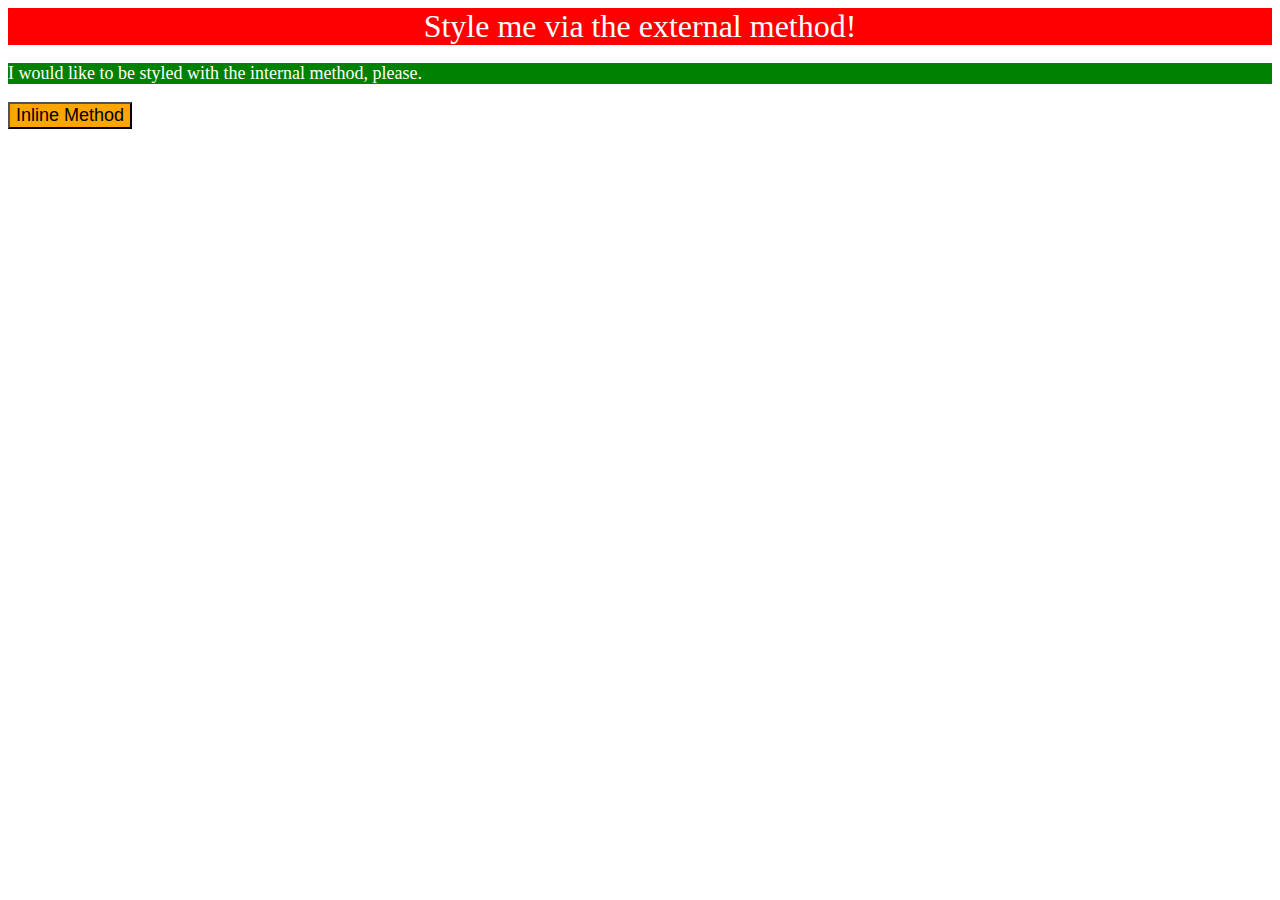
<file: foundations/01-css-methods/index.html>
<!DOCTYPE html>
<html lang="en">
  <head>
    <meta charset="UTF-8">
    <meta http-equiv="X-UA-Compatible" content="IE=edge">
    <meta name="viewport" content="width=device-width, initial-scale=1.0">
    <link rel="stylesheet" href="style.css">
    <title>Methods for Adding CSS</title>
  </head>
  <body>
    <div>Style me via the external method!</div>
    <p>I would like to be styled with the internal method, please.</p>
    <button>Inline Method</button>
  </body>
</html>
</file>
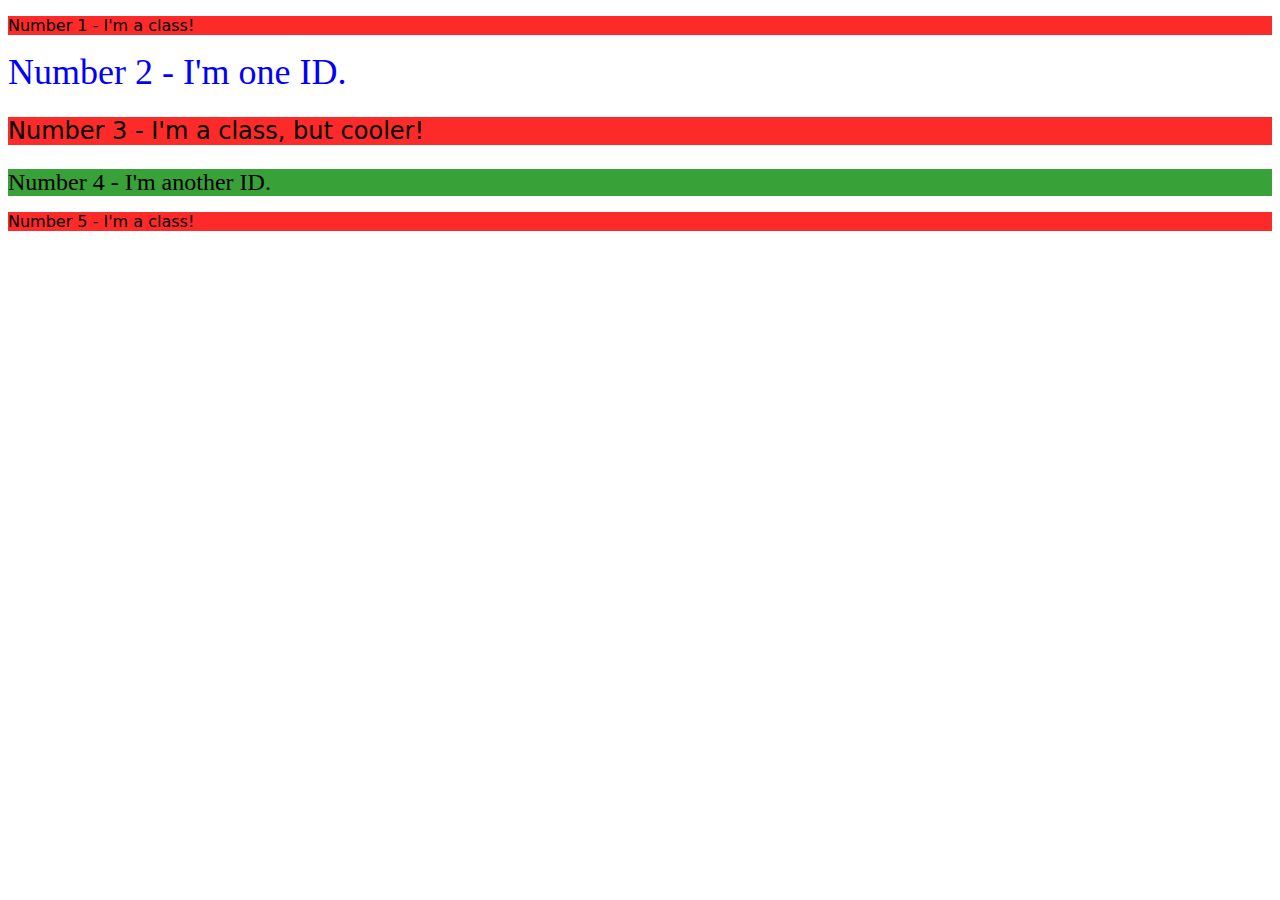
<file: foundations/02-class-id-selectors/index.html>
<!DOCTYPE html>
<html lang="en">
  <head>
    <meta charset="UTF-8">
    <meta http-equiv="X-UA-Compatible" content="IE=edge">
    <meta name="viewport" content="width=device-width, initial-scale=1.0">
    <title>Class and ID Selectors</title>
    <link rel="stylesheet" href="style.css">
  </head>
  <body>
    <p>Number 1 - I'm a class!</p>
    <div id="id1">Number 2 - I'm one ID.</div>
    <p class="num3">Number 3 - I'm a class, but cooler!</p>
    <div id="id2">Number 4 - I'm another ID.</div>
    <p>Number 5 - I'm a class!</p>
  </body>
</html>
</file>
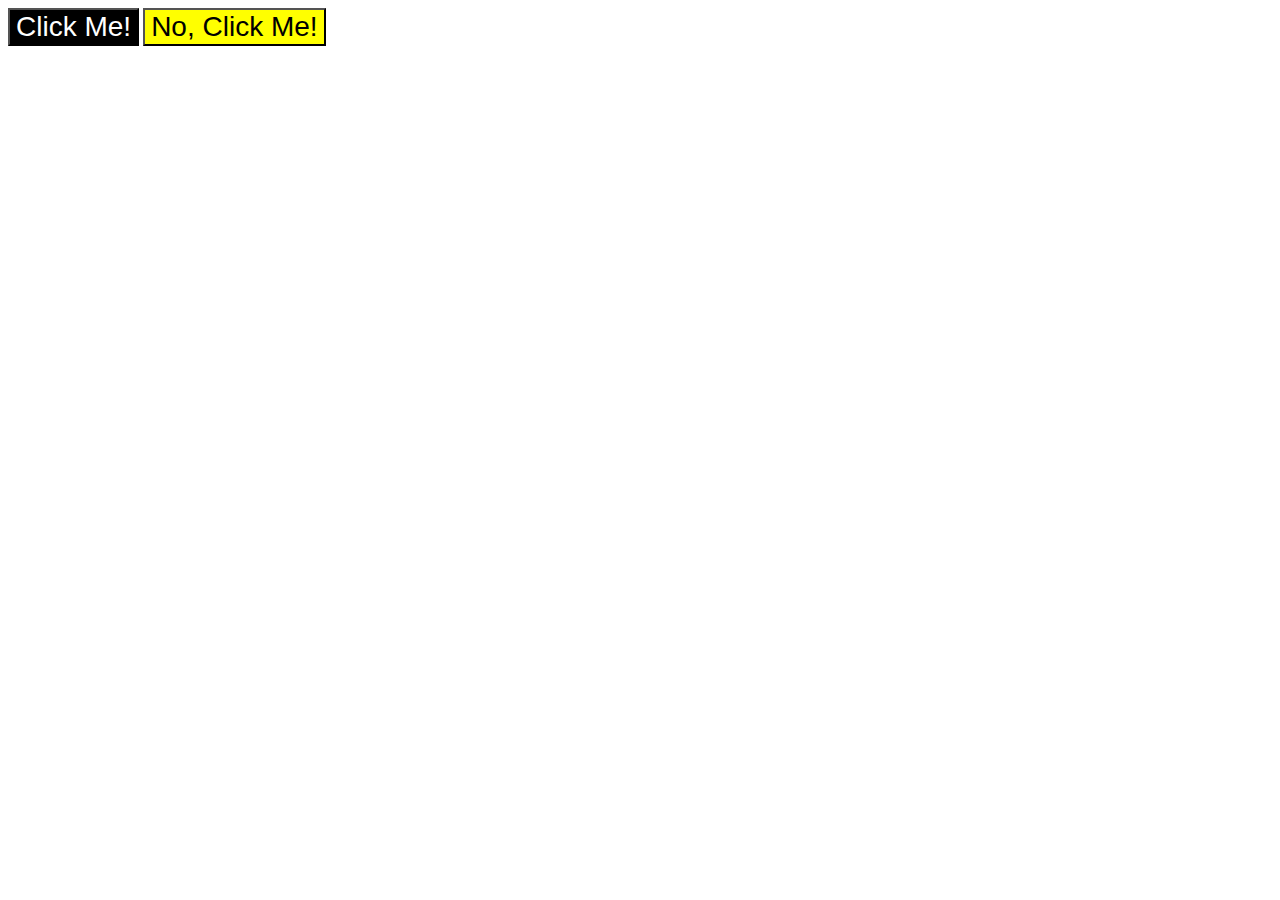
<file: foundations/03-grouping-selectors/index.html>
<!DOCTYPE html>
<html lang="en">
  <head>
    <meta charset="UTF-8">
    <meta http-equiv="X-UA-Compatible" content="IE=edge">
    <meta name="viewport" content="width=device-width, initial-scale=1.0">
    <title>Grouping Selectors</title>
    <link rel="stylesheet" href="style.css">
  </head>
  <body>
    <button class="but1">Click Me!</button>
    <button class="but2">No, Click Me!</button>
  </body>
</html>
</file>
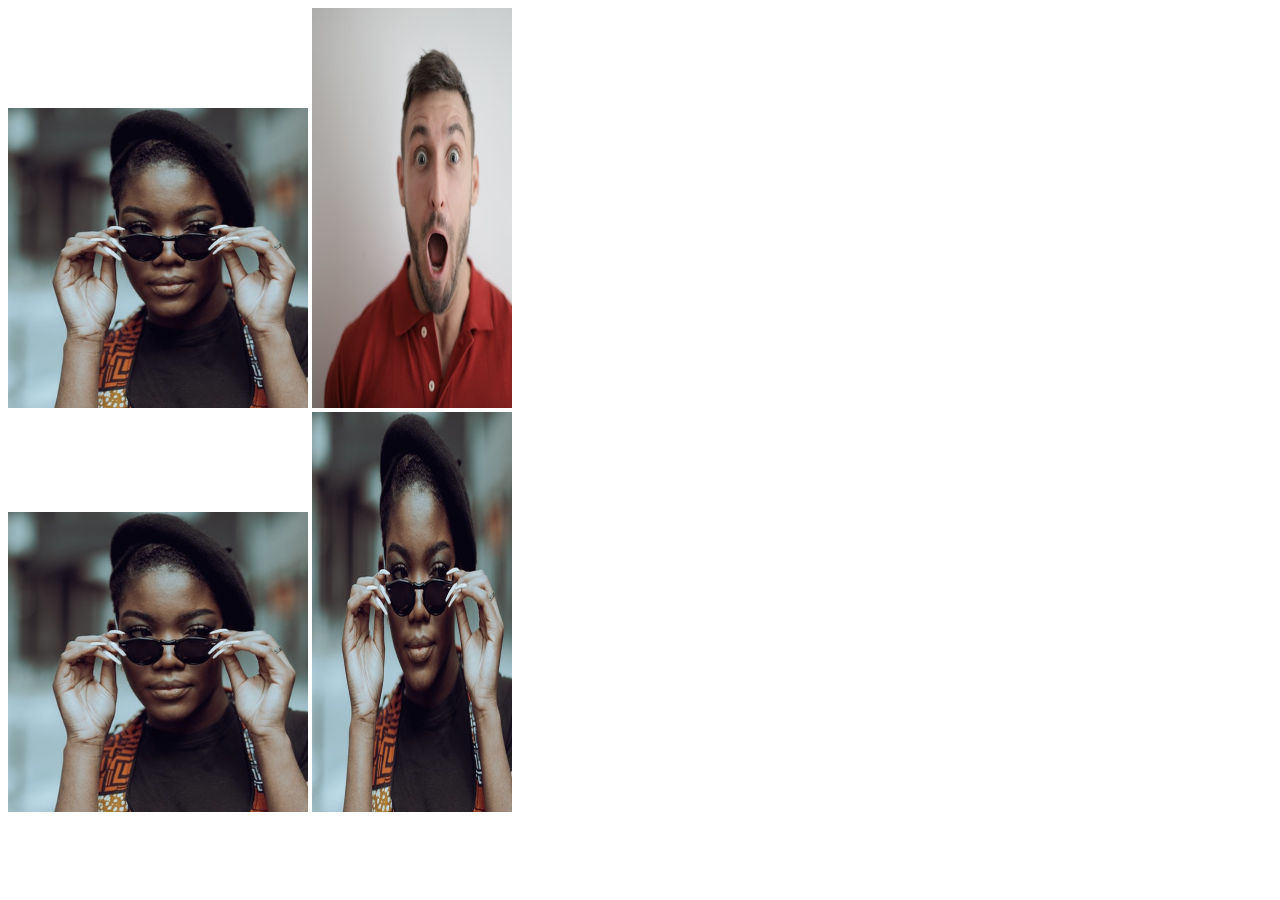
<file: foundations/04-chaining-selectors/index.html>
<!DOCTYPE html>
<html lang="en">
  <head>
    <meta charset="UTF-8">
    <meta http-equiv="X-UA-Compatible" content="IE=edge">
    <meta name="viewport" content="width=device-width, initial-scale=1.0">
    <title>Chaining Selectors</title>
    <link rel="stylesheet" href="style.css">
  </head>
  <body>
    <!-- Check image source path. Review Foundations lesson - Links and Images -->
    <!-- Use the classes BELOW this line -->
    <div>
      <img class="avatar proportioned" src="images/pexels-katho-mutodo-8434791.jpg" alt="Woman with glasses">
      <img class="avatar distorted" src="images/pexels-andrea-piacquadio-3777931.jpg" alt="Man with surprised expression">
    </div>
    <!-- Use the classes ABOVE this line -->
    <div>
      <img class="original proportioned" src="images/pexels-katho-mutodo-8434791.jpg" alt="Woman with glasses">
      <img class="original distorted" src="images/pexels-katho-mutodo-8434791.jpg" alt="Man with surprised expression">
    </div>
  </body>
</html>
</file>
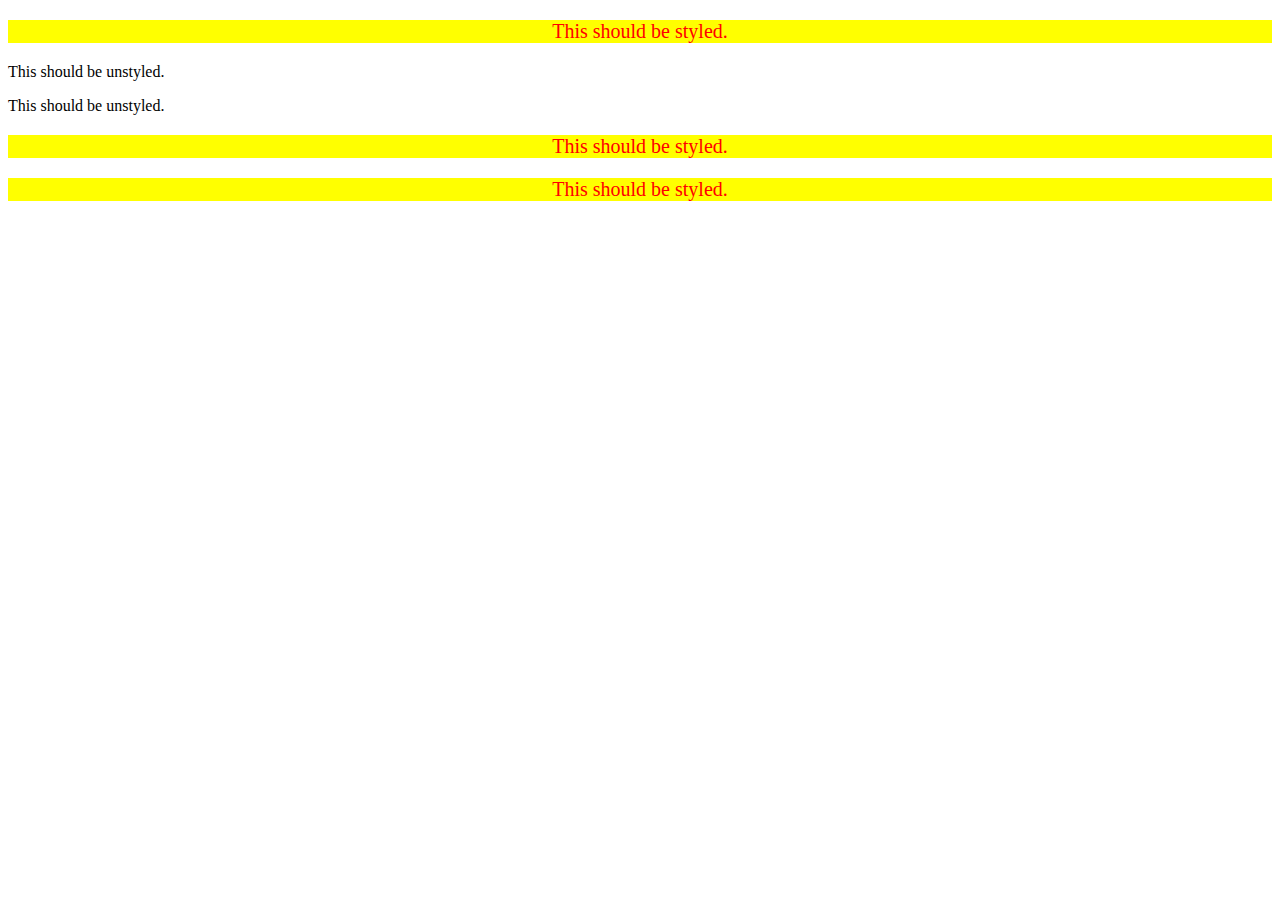
<file: foundations/05-descendant-combinator/index.html>
<!DOCTYPE html>
<html lang="en">
  <head>
    <meta charset="UTF-8">
    <meta http-equiv="X-UA-Compatible" content="IE=edge">
    <meta name="viewport" content="width=device-width, initial-scale=1.0">
    <title>Descendant Combinator</title>
    <link rel="stylesheet" href="style.css">
  </head>
  <body>
    <div class="container">
      <p class="text1">This should be styled.</p>
    </div>
    <p class="text">This should be unstyled.</p>
    <p class="text">This should be unstyled.</p>
    <div class="container">
      <p class="text1">This should be styled.</p>
      <p class="text1">This should be styled.</p>
    </div>
  </body>
</html>
</file>
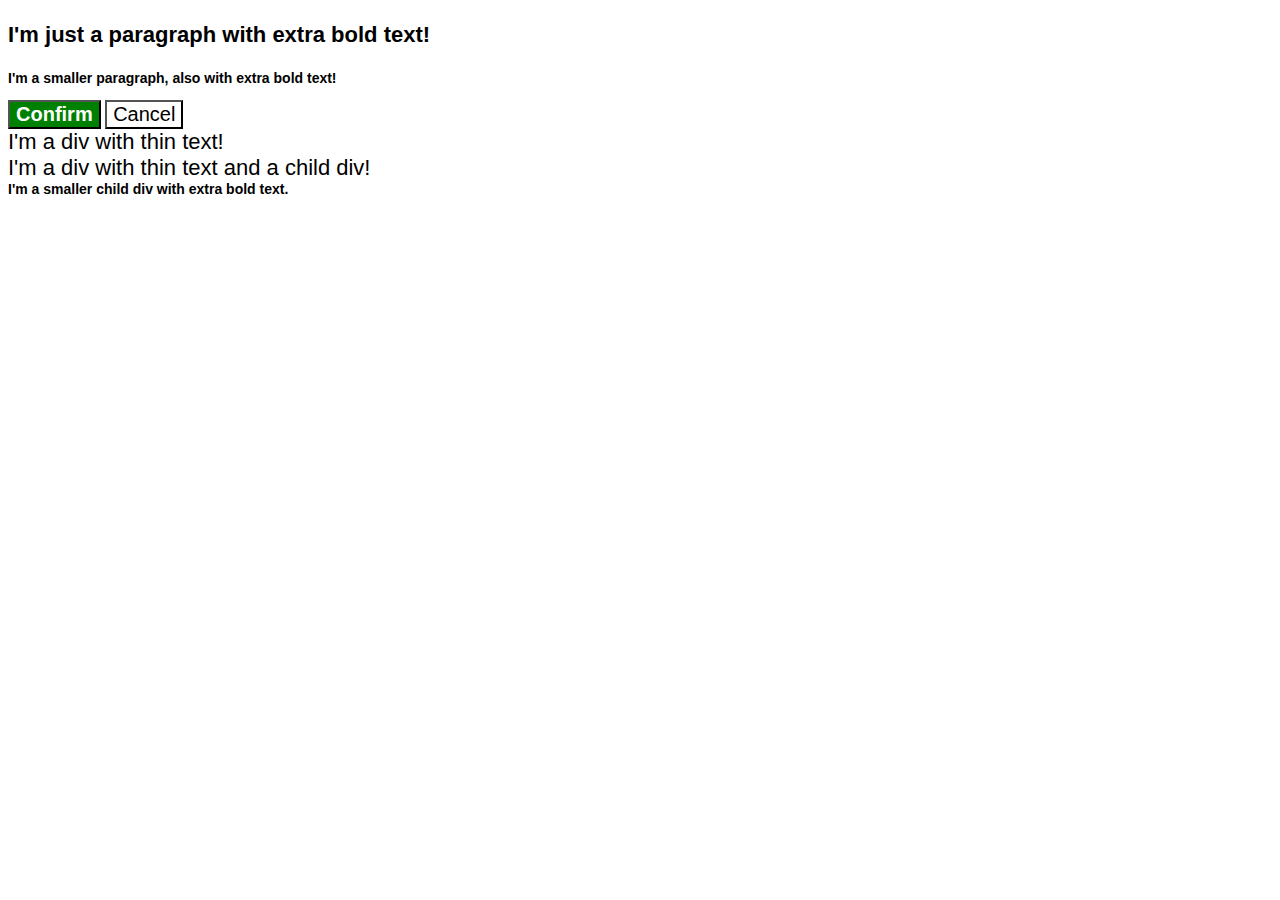
<file: foundations/06-cascade-fix/index.html>
<!DOCTYPE html>
<html lang="en">
  <head>
    <meta charset="UTF-8">
    <meta http-equiv="X-UA-Compatible" content="IE=edge">
    <meta name="viewport" content="width=device-width, initial-scale=1.0">
    <title>Fix the Cascade</title>
    <link rel="stylesheet" href="style.css">
  </head>
  <body>
    <p class="para">I'm just a paragraph with extra bold text!</p>
    <p class="para small-para">I'm a smaller paragraph, also with extra bold text!</p>

    <button id="confirm-button" class="button confirm">Confirm</button>
    <button id="cancel-button" class="button cancel">Cancel</button>

    <div class="text">I'm a div with thin text!</div>
    <div class="text">I'm a div with thin text and a child div!
      <div class="text child">I'm a smaller child div with extra bold text.</div>
    </div>
  </body>
</html>
</file>
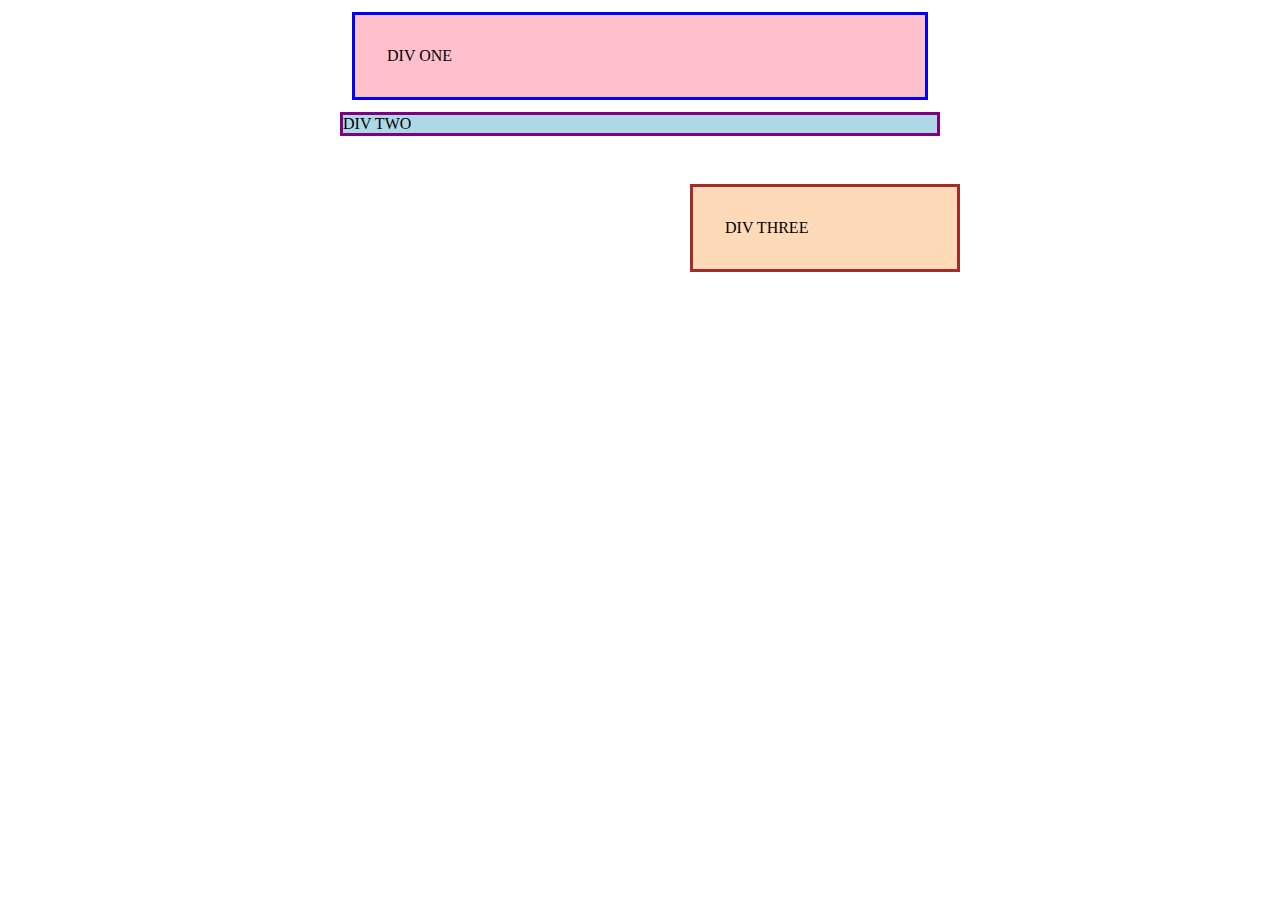
<file: margin-and-padding/01-margin-and-padding-1/index.html>
<!DOCTYPE html>
<html lang="en">
  <head>
    <meta charset="UTF-8">
    <meta http-equiv="X-UA-Compatible" content="IE=edge">
    <meta name="viewport" content="width=device-width, initial-scale=1.0">
    <title>Margin and Padding exercise</title>
    <link rel="stylesheet" href="style.css">
  </head>
  <body>
    <div class="one">
      DIV ONE
    </div>
    <div class="two">
      DIV TWO
    </div>
    <div class="three">
      DIV THREE
    </div>
  </body>
</html>
</file>
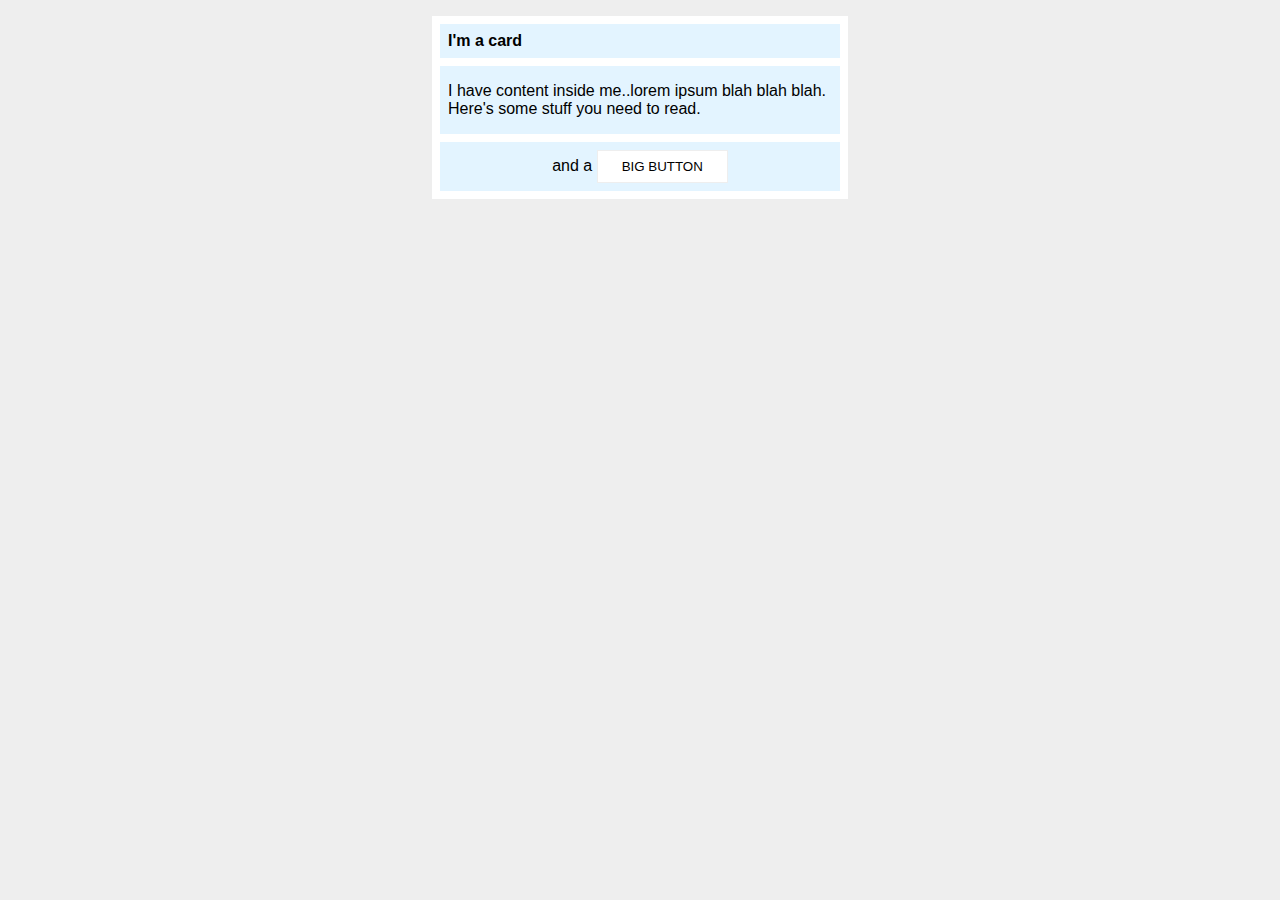
<file: margin-and-padding/02-margin-and-padding-2/index.html>
<!DOCTYPE html>
<html lang="en">
  <head>
    <meta charset="UTF-8">
    <meta http-equiv="X-UA-Compatible" content="IE=edge">
    <meta name="viewport" content="width=device-width, initial-scale=1.0">
    <title>Margin and Padding exercise 2</title>
    <link rel="stylesheet" href="style.css">
  </head>
  <body>
    <div class="card">
      <h1 class="title">I'm a card</h1>
      <div class="content">I have content inside me..lorem ipsum blah blah blah. Here's some stuff you need to read.</div>
      <div class="button-container">and a <button>BIG BUTTON</button></div>
    </div>
  </body>
</html>
</file>
<file: foundations/01-css-methods/style.css>
div{
    background-color: red;
    color: white;
    font-size: 32px;
    text-align: center;
    font-weight: 400;
}
p{
    background-color: green;
    color: white;
    font-size: 18px;
}
button{
    background-color: orange;
    font-size: 18px;
}
</file>
<file: foundations/02-class-id-selectors/style.css>
p{
    background-color: #fd2a2a;
    font-family: Verdana, DejaVu Sans, sans-serif;
}
#id1{
    color: #0000ff;
    font-size: 36px;
}
.num3{
    font-size: 24px;
}
#id2{
    background-color: #38a138;
    font-size: 24px;
    font-weight: 500;
}
</file>
<file: foundations/03-grouping-selectors/style.css>
.but1{
    background-color: black;
    color: white;
}

.but2{
    background-color: yellow;
}
.but1, .but2{
    font-size: 28px;
    font-family: Helvetica, Times New Roman, sans-serif;
}
</file>
<file: foundations/04-chaining-selectors/style.css>
/* Add CSS Styling */
.proportioned {
    width: 300px;
    height: auto;
}
.distorted{
    width: 200px;
    height: 400px;
}
</file>
<file: foundations/05-descendant-combinator/style.css>
.text1{
    background-color: yellow;
    color: red;
    font-size: 20px;
    text-align: center;
}
</file>
<file: foundations/06-cascade-fix/style.css>
body {
  font-family: Arial, Helvetica, sans-serif;
}

.para {
  color: hsl(0, 0%, 0%);
  font-weight: 800;
  font-size: 22px;
}

.small-para {
  font-size: 14px;
  font-weight: 800;
}



#confirm-button {
  background: green;
  color: white;
  font-weight: bold;
} 

.button {
  background-color: rgb(255, 255, 255);
  color: rgb(0, 0, 0);
  font-size: 20px;
}

div.text.child {
  color: rgb(0, 0, 0);
  font-weight: 800;
  font-size: 14px;
}

.text {
  color: rgb(0, 0, 0);
  font-size: 22px;
  font-weight: 100;
}
</file>
<file: margin-and-padding/01-margin-and-padding-1/style.css>
body {
  max-width: 600px;
  margin: 0 auto;
}

.one {
  background: pink;
  border: 3px solid blue;
  /* CHANGE ME */
  padding: 32px;
  margin: 12px;
}

.two {
  background: lightblue;
  border: 3px solid purple;
  /* CHANGE ME */
  margin-bottom: 48px;
}

.three {
  background: peachpuff;
  border: 3px solid brown;
  width: 200px;
  /* CHANGE ME */
  padding: 32px;
  margin-left: 350px;
}
</file>
<file: margin-and-padding/02-margin-and-padding-2/style.css>
body {
  background: #eee;
  font-family: sans-serif;
  
}

.card {
  width: 400px;
  background: #fff;
  margin: 16px auto;
  padding: 8px;
}

.title {
  background: #e3f4ff;
  margin-top: 0;
  margin-bottom: 8px;
  font-size: 16px;
  padding: 8px;
}

.content {
  background: #e3f4ff;
  margin-bottom: 8px;
  padding: 16px 8px;
}

.button-container {
  background: #e3f4ff;
  text-align: center;
  padding: 8px;
}

button {
  background: white;
  border: 1px solid #eee;
  padding: 8px 24px;
  text-align: center;
}
</file>
